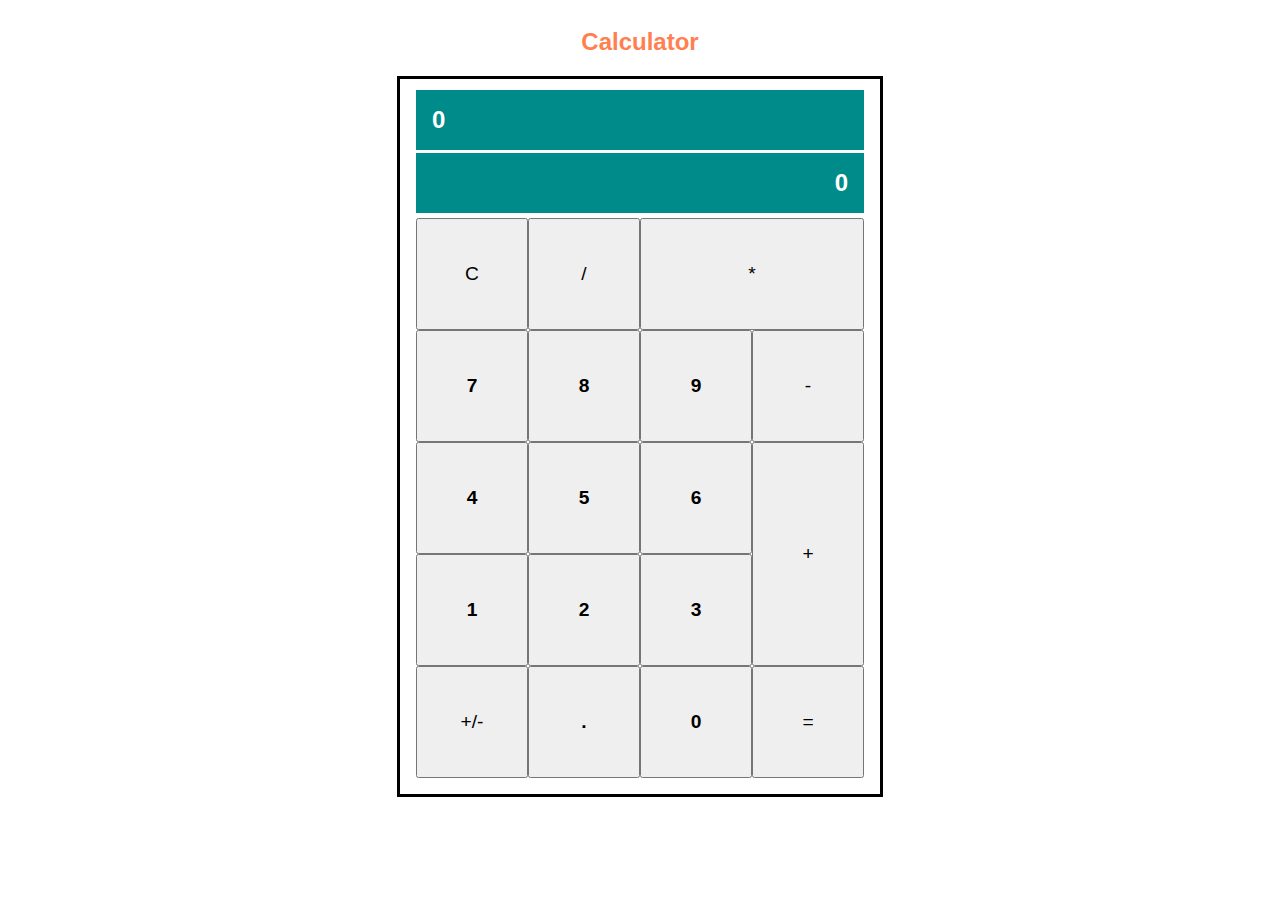
<file: index.html>
<!DOCTYPE html>
<html lang="en">

<head>
    <meta charset="UTF-8">
    <meta name="viewport" content="width=device-width, initial-scale=1.0">
    <title>Document</title>
    <link rel="stylesheet" href="style.css">
</head>

<body>

    <div class="keypad">
        <div class="keypad-inner">
            <h2>Calculator</h2>
            <div class="container">
                <div class="row row0">
                    <!-- <div> -->
                        <label id="result">0</label>
                        <label id="expression">0</label>
                    <!-- </div>                     -->
                </div>
                <div class="row keypad-row row1">
                    <div class="clear_button">
                        <input type="button" class="button" id="clear_button" onclick="calc(this.value)" value="C">
                    </div>
                    <div class="division_button">
                        <input type="button" class="button" id="division_button" onclick="calc(this.value)" value="/">
                    </div>
                    <div class="multiplication_button">
                        <input type="button" class="button" id="multiplication_button" onclick="calc(this.value)"
                            value="*">
                    </div>
                </div>
                <div class="row keypad-row row2">
                    <div class="btn_number7">
                        <input type="button" class="button nb" id="btn_number7" onclick="calc(this.value)" value="7">
                    </div>
                    <div class="btn_number8">
                        <input type="button" class="button nb" id="btn_number8" onclick="calc(this.value)" value="8">
                    </div>
                    <div class="btn_number9">
                        <input type="button" class="button nb" id="btn_number9" onclick="calc(this.value)" value="9">
                    </div>
                    <div class="btn_minus">
                        <input type="button" class="button" id="btn_minus" onclick="calc(this.value)" value="-">
                    </div>
                </div>
                <div class="row keypad-row row3" style="padding-left: 1rem; padding-right: 1rem;">
                    <div class="col1">
                        <div class="btn_number4">
                            <input type="button" class="button nb" id="btn_number4" onclick="calc(this.value)"
                                value="4">
                        </div>
                        <div class="btn_number1">
                            <input type="button" class="button nb" id="btn_number1" onclick="calc(this.value)"
                                value="1">
                        </div>
                    </div>
                    <div class="col2">
                        <div class="btn_number5">
                            <input type="button" class="button nb" id="btn_number5" onclick="calc(this.value)"
                                value="5">
                        </div>
                        <div class="btn_number2">
                            <input type="button" class="button nb" id="btn_number2" onclick="calc(this.value)"
                                value="2">
                        </div>
                    </div>
                    <div class="col3">
                        <div class="btn_number6">
                            <input type="button" class="button nb" id="btn_number6" onclick="calc(this.value)"
                                value="6">
                        </div>
                        <div class="btn_number3">
                            <input type="button" class="button nb" id="btn_number3" onclick="calc(this.value)"
                                value="3">
                        </div>
                    </div>
                    <div class="col4">
                        <div>
                            <div class="addition_button">
                                <input type="button" class="button" id="addition_button" onclick="calc(this.value)"
                                    value="+">
                            </div>
                        </div>
                    </div>
                </div>
                <div class="row keypad-row row4">
                    <div class="posivive_negative_button">
                        <input type="button" class="button" id="posivive_negative_button" onclick="calc('p')"
                            value="+/-">
                    </div>
                    <div class="button_point_notation">
                        <input type="button" class="button nb" id="button_point_notation" onclick="calc(this.value)"
                            value=".">
                    </div>
                    <div class="button_number_zero">
                        <input type="button" class="button nb" id="button_number_zero" onclick="calc(this.value)"
                            value="0">
                    </div>
                    <div class="equal_sign_button">
                        <input type="button" class="button" id="equal_sign_button" onclick="calc(this.value)" value="=">
                    </div>
                </div>
            </div>
        </div>
    </div>

    <script>
        var statement = "0";
        var result = 0;
        var operators = ["+", "-", "*", "/", "="];
        var operators1 = ["+", "-", "*", "/"];
        var operator_array = [];

        function calc(value) {
            //alert(value);
            let output_array = get_result(value);

            document.getElementById("expression").innerHTML = output_array[0];
            document.getElementById("result").innerHTML = output_array[1];
        }

        document.addEventListener('keyup', (event) => {

            let value = event.key;
            console.log("value: " + value);
            value = (value.localeCompare("Enter") === 0 ? "=" : value);
            calc(value);
        });

        function get_result(value) {
            if (operators.includes(value)) {

                if (operator_array.length === 1) {
                    let vals = statement.split(operator_array[0]);
                    if (!(isNaN(vals[1])) === true && (vals[1].concat("test").localeCompare("test") + 1 !== 1)) {
                        vals_0_length = vals[0].length;
                        vals_1_length = vals[1].length;
                        if (vals[0].toString().charAt(vals_0_length).localeCompare(".") === 0) {
                            vals[0] = vals[0].concat("0");
                        }
                        if (vals[1].toString().charAt(vals_1_length).localeCompare(".") === 0) {
                            vals[1] = vals[1].concat("0");
                        }

                        result = operate(vals[0], vals[1], operator_array[0]);
                        if (isNaN(result)) {
                            statement = result.toString();
                        } else {
                            statement = result.toString().concat(value);
                            operator_array[0] = value;
                        }

                    } else {
                        if (operator_array[0].localeCompare(value) === 0 && value.localeCompare("=") === 0) {
                            statement = vals[0].concat(value);
                            operator_array[0] = value;
                        }
                        if (operator_array[0].localeCompare("=") === 0 && operators1.includes(value)) {
                            statement = vals[0].concat(value);
                            operator_array[0] = value;
                        }
                        if (operators1.includes(operator_array[0]) && value.localeCompare("=") === 0) {
                            let vals_0_length = vals[0].length;
                            if (vals[0].charAt(vals_0_length).localeCompare(".") === 0) {
                                vals[0] = vals[0].concat(0);
                            }

                            vals[0] = vals[0].toString().concat();
                            result = operate(vals[0], vals[0], operator_array[0]);
                            if (isNaN(result) === 0) {
                                statement = result.toString();
                            } else {
                                statement = result.toString().concat(value);
                                operator_array[0] = value;
                            }
                        }
                        if (operators1.includes(operator_array[0]) && operators1.includes(value)) {
                            statement = vals[0].concat(value);
                            operator_array[0] = value;
                        }
                    }
                }
                if (operator_array.length === 0) {
                    operator_array[0] = value;
                    statement = Number(statement).toString();
                    statement = statement.toString().concat(value);
                }
            } else if (value.localeCompare(".") === 0) {
                console.log("decimal place");
                if (operator_array.length === 0) {
                    if (statement.length === 0) {
                        statement = "0".concat(value);
                    } else {
                        let valu1 = statement.split(".");
                        if (valu1.length === 1) {
                            statement = Number(statement).toString();
                            statement = statement.concat(value);
                        }
                    }
                } else if (operator_array.length === 1) {
                    let vals = statement.split(operator_array[0]); //12.0 + 12.0 => [12.0, 12.0]
                    if (vals[1].toString().concat("test").localeCompare("test") + 1 !== 1) { //12.0
                        let check = vals[1].split(".");//[12, 0]
                        if (check.length > 1) {

                        } else if (check.length === 1) {
                            statement = statement.concat(value);
                        }
                    } else {
                        statement = statement.concat("0" + value);
                    }
                }
            } else if (value.localeCompare("p") === 0) {
                let statement_length = statement.length;
                let statement_final_charactor = statement.charAt(statement_length - 1);

                if (operator_array.length === 1) {
                    if (operators.includes(statement_final_charactor)) {
                        let vals = statement.split(operator_array[0]);
                        vals[0] = vals[0] * (-1);
                        vals[0] = Number(vals[0].toString());
                        result = result * (-1);
                        statement = vals[0].toString().concat(statement_final_charactor);
                    } else {
                        let vals = statement.split(operator_array[0]);
                        vals[0] = (Number(vals[0].toString())).toString();
                        if (vals[1].toString().concat("test").localeCompare("test") + 1 !== 1) {
                            vals[1] = vals[1] * (-1);
                            statement = vals.join(operator_array[0]);
                        }
                    }
                } else {
                    if (isNaN(statement) === false) {
                        statement = statement * (-1);
                    }
                }

            } else {
                if (isNaN(value) === false) {
                    statement = statement.concat(value);
                }
                if (value.localeCompare("c") === 0 || value.localeCompare("C") === 0) {
                    statement = "0";
                    result = 0;
                    operator_array = [];
                }
            }
            let output = [statement, result];
            return output;
        }

        function operate(oprn1, oprn2, oprtr) {
            if (oprtr.localeCompare("=") === 0) {
                return oprn2;
            }
            if (oprtr.localeCompare("+") === 0) {
                var v = addition(oprn1, oprn2);
                if (isNaN(v)) {
                    return ("present maximum range exeeded");
                } else {
                    return v;
                }
            }
            if (oprtr.localeCompare("-") === 0) {
                var v = subtraction(oprn1, oprn2);
                if (isNaN(v)) {
                    return ("present maximum range exeeded");
                } else {
                    return v;
                }
            }
            if (oprtr.localeCompare("*") === 0) {
                var v = multiplication(oprn1, oprn2);
                if (isNaN(v)) {
                    return ("present maximum range exeeded");
                } else {
                    return v;
                }
            }
            if (oprtr.localeCompare("/") === 0) {
                if (Number(oprn2) === 0) {
                    if (oprn1 > 0) return "infinity";
                    if (oprn1 < 0) return "minus infinity";
                    if (oprn1 === 0) return "value undefined";
                }
                var v = division(oprn1, oprn2);
                if (isNaN(v)) {
                    return ("present maximum range exeeded");
                } else {
                    return v;
                }
            }
        }

        function addition(a, b) {
            let sum = Number(a) + Number(b);
            return sum;
        }

        function subtraction(a, b) {
            let result = Number(a) - Number(b);
            return result;
        }

        function multiplication(a, b) {
            let result = Number(a) * Number(b);
            return result;
        }

        function division(a, b) {
            let result = a / b;
            return result;
        }
    </script>
</body>

</html>
</file>
<file: style.css>
body{
    font-family: Arial, Helvetica, sans-serif; 
}

.button {
    width: 7rem;
    height: 7rem;
    font-size: larger;
}

#multiplication_button {
    width: 14rem;
}

#addition_button {
    height: 14rem;
}

.nb {
    font-weight: bold;
}

label {
    background-color: darkcyan;
    color: white;
    padding: 1rem;
    width: 26rem;
    font-size: x-large;
    font-weight: bold;
}

#result {
    margin-top: 0.2rem;
    margin-bottom: 0.1rem;
    text-align: left;
}

#expression {
    margin-top: 0.1rem;
    margin-bottom: 0.3rem;
    text-align: right;
}

.keypad-inner{
    display: flex; 
    flex-direction: column; 
    align-items: center;
}

h2{    
    color: coral;
}

.container{
    border-style: solid;
}

.row{
    display: flex;
    align-items: center;
    justify-content: center;
}

.keypad-row{
    padding-left: 1rem; 
    padding-right: 1rem;    
}

.row0{
    flex-direction: column;
    padding-left: 0.5rem; 
    padding-right: 0.5rem;
    padding-top: 0.5rem;
}

.row4{
    padding-bottom: 1rem;
}
</file>
